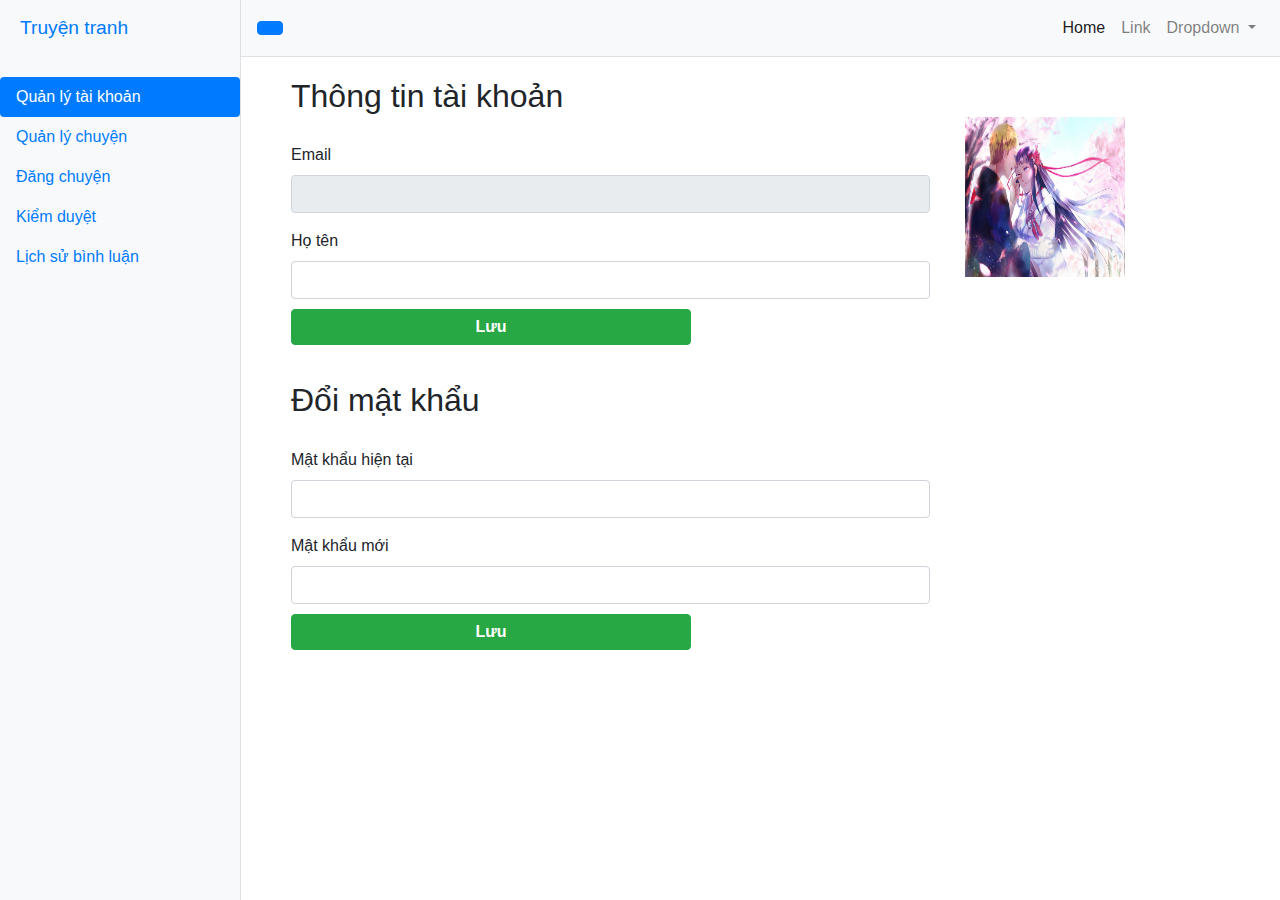
<file: index.html>
<!DOCTYPE html>
<html lang="en">

<head>

  <meta charset="utf-8">
  <meta name="viewport" content="width=device-width, initial-scale=1, shrink-to-fit=no">
  <meta name="description" content="">
  <meta name="author" content="">
  
  <title>Simple Sidebar - Start Bootstrap Template</title>
  <link rel="stylesheet" href="https://maxcdn.bootstrapcdn.com/bootstrap/4.4.1/css/bootstrap.min.css">
  <script src="https://ajax.googleapis.com/ajax/libs/jquery/3.5.1/jquery.min.js"></script>
  <script src="https://cdnjs.cloudflare.com/ajax/libs/popper.js/1.16.0/umd/popper.min.js"></script>
  <link rel="stylesheet" href="https://use.fontawesome.com/releases/v5.7.0/css/all.css" integrity="sha384-lZN37f5QGtY3VHgisS14W3ExzMWZxybE1SJSEsQp9S+oqd12jhcu+A56Ebc1zFSJ" crossorigin="anonymous">
  <script src="https://maxcdn.bootstrapcdn.com/bootstrap/4.4.1/js/bootstrap.min.js"></script>
  <!-- Bootstrap core CSS -->
  <!-- <link href="vendor/bootstrap/css/bootstrap.min.css" rel="stylesheet"> -->
  <link rel="stylesheet" type="text/css" href="css/style.css">
  <!-- Custom styles for this template -->
  <link href="css/simple-sidebar.css" rel="stylesheet">

</head>

<body>

  <div class="d-flex" id="wrapper">

    <!-- Sidebar -->
    <div class="bg-light border-right" id="sidebar-wrapper">
      <div class="sidebar-heading"><a href="" title="">Truyện tranh</a></div>
      <div class="list-group list-group-flush">
        <nav class="nav flex-column nav-pills user"   id="v-pills-tab side" role="tablist" aria-orientation="vertical">
          <a class="nav-link active" data-toggle="pill" href="#quanlytaikhoan" role="tab" aria-controls="v-pills-home" aria-selected="true">Quản lý tài khoản</a>
        <a class="nav-link" data-toggle="pill" href="#quanlychuyen" role="tab" aria-selected="false">Quản lý chuyện</a>
        <a class="nav-link" id="v-pills-messages-tab" data-toggle="pill" href="#dangchuyen" role="tab" aria-controls="v-pills-messages" aria-selected="false">Đăng chuyện</a>
        <a class="nav-link" id="v-pills-settings-tab" data-toggle="pill" href="#kiemduyet" role="tab" aria-controls="v-pills-settings" aria-selected="false">Kiểm duyệt</a>
        <a class="nav-link" id="v-pills-settings-tab" data-toggle="pill" href="#comment" role="tab" aria-controls="v-pills-settings" aria-selected="false">Lịch sử bình luận</a>
        </nav>
        
      </div>
    </div>
    <!-- /#sidebar-wrapper -->

    <!-- Page Content -->
    <div id="page-content-wrapper">

      <nav class="navbar navbar-expand-lg navbar-light bg-light border-bottom">
        
        <button class="btn btn-primary" id="menu-toggle">
        <i class="fa fa-bars"></i>
        <label class="sr-only">Toggle Menu</label>
      </button>

        <button class="navbar-toggler" type="button" data-toggle="collapse" data-target="#navbarSupportedContent" aria-controls="navbarSupportedContent" aria-expanded="false" aria-label="Toggle navigation">
          <span class="navbar-toggler-icon"></span>
        </button>

        <div class="collapse navbar-collapse" id="navbarSupportedContent">
          <ul class="navbar-nav ml-auto mt-2 mt-lg-0">
            <li class="nav-item active">
              <a class="nav-link" href="#">Home <span class="sr-only">(current)</span></a>
            </li>
            <li class="nav-item">
              <a class="nav-link" href="#">Link</a>
            </li>
            <li class="nav-item dropdown">
              <a class="nav-link dropdown-toggle" href="#" id="navbarDropdown" role="button" data-toggle="dropdown" aria-haspopup="true" aria-expanded="false">
                Dropdown
              </a>
              <div class="dropdown-menu dropdown-menu-right" aria-labelledby="navbarDropdown">
                <a class="dropdown-item" href="#">Action</a>
                <a class="dropdown-item" href="#">Another action</a>
                <div class="dropdown-divider"></div>
                <a class="dropdown-item" href="#">Something else here</a>
              </div>
            </li>
          </ul>
        </div>
      </nav>

      <div class="container-fluid tab-content abc"   id="v-pills-tabContent" >
        <div class="tab-pane fade show active" id="quanlytaikhoan" role="tabpanel" aria-labelledby="v-pills-home-tab">
          <div class="row">
              <div class=" col-md-8" >
                <div class="title" style="padding-bottom: 20px;" >
                  <h2>Thông tin tài khoản</h2>
                </div>
                <form>

                  <div class="form-group">
                    <label>Email</label>
                    <input class="form-control" type="text" name="" value="" placeholder="" disabled>
                  </div>
                  <div class="form-group">
                    <label>Họ tên</label>
                    <input class="form-control" type="text" name="" value="" placeholder="" required>
                  </div>
                  <div class="form-group">
                    <input type="submit" class="btn btn-success" name="" value="Lưu">
                  </div>

                  <h2 style="padding-top: 20px;">Đổi mật khẩu</h2>
                  <div class="form-group" style="padding-top: 20px">
                    <label>Mật khẩu hiện tại</label>
                    <input class="form-control" type="password" name="" value="" placeholder="" required>
                  </div>

                  <div class="form-group">
                    <label>Mật khẩu mới </label>
                    <input type="password" class="form-control" name="" value="" placeholder="" required>
                  </div>
                  <div class="form-group">
                    <input type="submit" class="btn btn-success" name="" value="Lưu">
                  </div>

                </form>
              </div>
              <div class="user-right col-md-3">
                <div class="img">
                  <img src="resourse/image/62-622819_photo-wallpaper-naruto-anime-art-hyuuga-hinata-naruto.jpg" alt="" width="160px" height="160px">
                </div>

              </div>
            </div>
        </div>
        <div class="tab-pane fade" id="quanlychuyen" role="tabpanel" aria-labelledby="v-pills-profile-tab">
          <div class="">
              <div class="title" style="padding-bottom: 20px;">
                <h2>Quản lý chuyện</h2>
              </div>
              <div class="row">

                <table >
                  <tr>
                    <td>Id</td>
                    <td>Tên chuyện</td>
                    <td>Chương cuối</td>
                  </tr>
                  <tr>
                    <td><input type="text" name="" value="" placeholder=""></td><td><input type="text" name="" value="" placeholder=""></td><td><input type="text" name="" value="" placeholder=""></td>
                  </tr>
                </table>
              </div>
            </div>
        </div>
        <div class="tab-pane fade" id="dangchuyen" role="tabpanel" aria-labelledby="v-pills-messages-tab">
            <div class="container-fluid" >
              
              
              <form>
                <div class="title">
                  <h2>Đăng chuyện</h2>
                </div>
                <div class="form-group">
                  <label>Tiêu để</label><br>
                  <input type="text" class="form-control" name="" value="" placeholder="Tên chuyện" required>
                </div>
                <div class="form-group">
                  <label>Tác giả</label><br>
                  <input type="text" class="form-control" name="" value="" placeholder="Nhập tên tác giả" required>
                </div>
                <div class="form-group">
                  <label>Thể loại</label><br>
                  <input type="text" class="form-control" name="" value="" placeholder="Nhập thể loại" required>
                </div>
                <div class="form-group">
                  <label>Chapter</label><br>
                  <input type="text" class="form-control" name="" value="" placeholder="Nhập số tập" required>
                </div>
                <div class="form-group">
                  <label>Tình trạng</label><br>
                  <input type="text" class="form-control" name="" value="" placeholder="Nhập tình trạng" required>
                </div>
                <div class="form-group">
                  <label>Chọn chuyện</label><br>
                  <input type="file" class="btn btn-success form-control" name="" value="" placeholder="Chọn chuyện">
                </div>
                <button class="btn btn-danger">Đăng</button>
                
              </form>
              
            </div>
        </div>
        <div class="tab-pane fade" id="kiemduyet" role="tabpanel" aria-labelledby="v-pills-settings-tab">...
        </div>
        <div class="tab-pane fade" id="comment" role="tabpanel" aria-labelledby="v-pills-settings-tab">
            <div class="container-fluid">
              <div class="title">
                <h2>Lịch Sử Bình Luận</h2>
              </div>
              <div class="row">
                <table class="form-group"  style="margin-top:  20px; text-align: center;">

                  <tr>
                    <td>Id</td>
                    <td>Tên</td>
                    <td>Bình luận</td>
                  </tr>

                  <tr>
                    <td><input type="text" name="" value="" placeholder=""></td>
                    <td><input type="text" name="" value="" placeholder=""></td>
                    <td><input type="text" name="" value="" placeholder=""></td>
                  </tr>
                  <tr>
                    <td><input type="text" name="" value="" placeholder=""></td>
                    <td><input type="text" name="" value="" placeholder=""></td>
                    <td><input type="text" name="" value="" placeholder=""></td>
                  </tr>
                  <tr>
                    <td><input type="text" name="" value="" placeholder=""></td>
                    <td><input type="text" name="" value="" placeholder=""></td>
                    <td><input type="text" name="" value="" placeholder=""></td>
                  </tr>
                  <tr>
                    <td><input type="text" name="" value="" placeholder=""></td>
                    <td><input type="text" name="" value="" placeholder=""></td>
                    <td><input type="text" name="" value="" placeholder=""></td>
                  </tr>
                  <tr>
                    <td><input type="text" name="" value="" placeholder=""></td>
                    <td><input type="text" name="" value="" placeholder=""></td>
                    <td><input type="text" name="" value="" placeholder=""></td>
                  </tr>
                </table>
              </div>
            </div>
          </div>
      </div>
    </div>
    <!-- /#page-content-wrapper -->

  </div>
  <!-- /#wrapper -->

  <!-- Bootstrap core JavaScript -->
  <!-- <script src="vendor/jquery/jquery.min.js"></script>
  <script src="vendor/bootstrap/js/bootstrap.bundle.min.js"></script> -->

  <!-- Menu Toggle Script -->
  <script>
    $("#menu-toggle").click(function(e) {
      e.preventDefault();
      $("#wrapper").toggleClass("toggled");
    });
  </script>

</body>

</html>
</file>
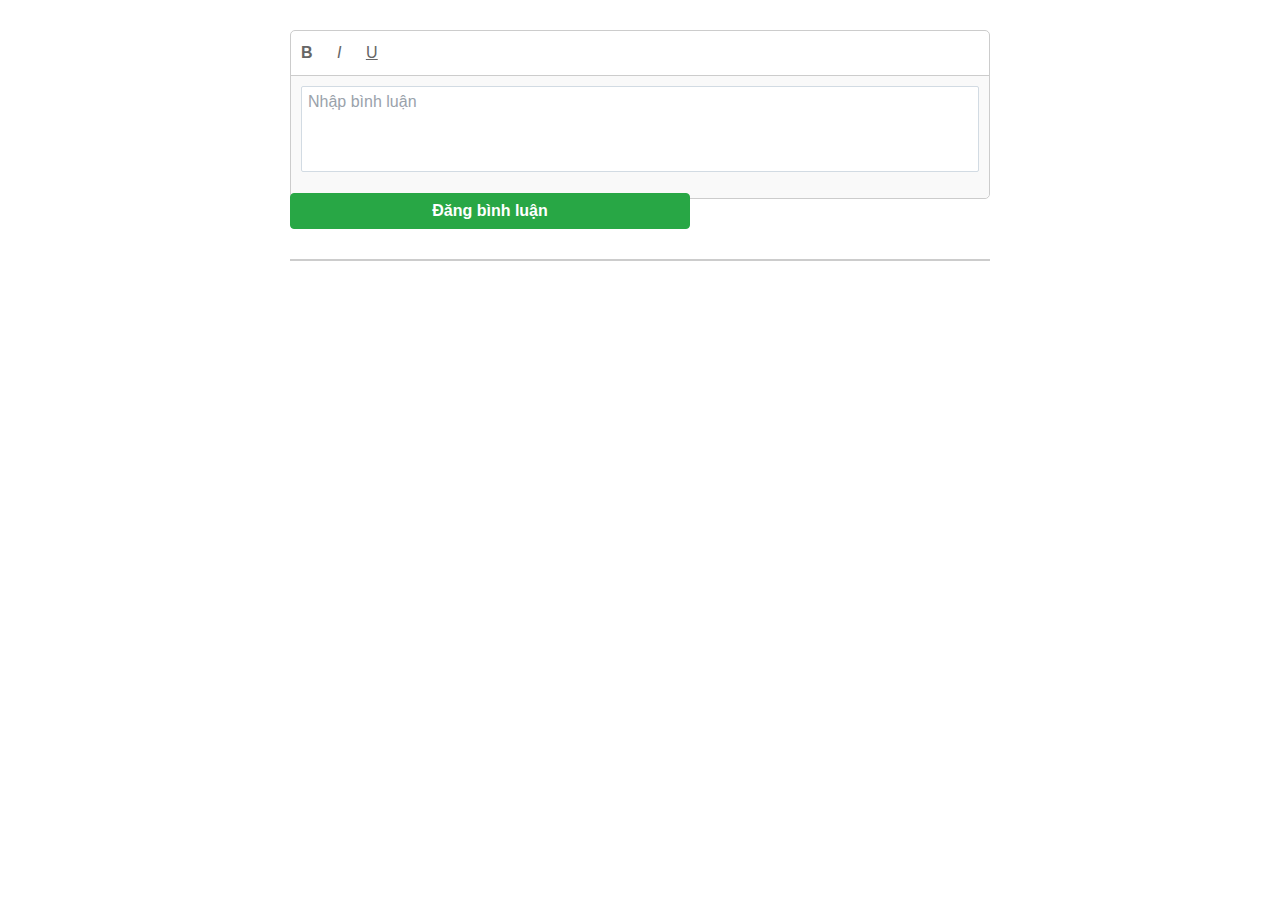
<file: commentbox.html>
<!DOCTYPE html>
<html>
<head>
	<meta charset="utf-8">
	<meta http-equiv="X-UA-Compatible" content="IE=edge">
	<title></title>  
	<link rel="stylesheet" href="https://maxcdn.bootstrapcdn.com/bootstrap/4.4.1/css/bootstrap.min.css">
	<link rel="stylesheet" href="https://use.fontawesome.com/releases/v5.7.0/css/all.css" integrity="sha384-lZN37f5QGtY3VHgisS14W3ExzMWZxybE1SJSEsQp9S+oqd12jhcu+A56Ebc1zFSJ" crossorigin="anonymous">
	<script src="https://maxcdn.bootstrapcdn.com/bootstrap/4.4.1/js/bootstrap.min.js"></script>
	<script src="https://ajax.googleapis.com/ajax/libs/jquery/3.5.1/jquery.min.js"></script>
	<link rel="stylesheet" href="css/style.css">
	<link rel="stylesheet" type="text/css" href="css/emoji.css">
</head>
<body>
	<form class="content">
		<div class="comments">
			<div class="editor">
				<div class="editor-header">
					<a href='#' data-role='bold'><b>B</b></a>
					<a href='#' data-role='italic'><i>I</i></a>
					<a href='#' data-role='underline'><u>U</u></a>
					
				</div>
				<div id="text" class="editor-content">
					<p class="lead emoji-picker-container">
						<textarea class="form-control textarea-control" rows="3" placeholder="Nhập bình luận" data-emojiable="true" data-emoji-input="unicode"></textarea>
					</p>
				</div>
			</div>
			<div class="insert-text">
				
				<p>
					<input type="submit" class="btn btn-success" value="Đăng bình luận" />
				</p>
			</div>
			<div class="list-comments">
				
			</div>
		</div>
	</form>
	<script src="https://code.jquery.com/jquery-1.11.3.min.js"></script>	
	<script type="text/javascript" src="js/emoji-picker.js"></script>
	<script src="js/config.js"></script>
	<script src="js/util.js"></script>
	<script src="js/jquery.emojiarea.js"></script>
	<script>
		$(document).ready(function(){
			$(".editor-header a").click(function(e){
				e.preventDefault();

				var _val = $(this).data("role"),
				_sizeValIn = parseInt($(this).data("size-val") + 1),
				_sizeValRe = parseInt($(this).data("size-val") - 1),
				_size = $(this).data("size");
				if(_size == "in-size"){
					document.execCommand(_val, false, _sizeValIn + "px");
				} else{
					document.execCommand(_val, false, _sizeValRe + "px");
				}
			});
		});


	</script>
	<script>
		$(function() {
        // Initializes and creates emoji set from sprite sheet
        window.emojiPicker = new EmojiPicker({
        	emojiable_selector: '[data-emojiable=true]',
        	assetsPath: 'lib/',
        	popupButtonClasses: 'far fa-smile'
        });
        // Finds all elements with `emojiable_selector` and converts them to rich emoji input fields
        // You may want to delay this step if you have dynamically created input fields that appear later in the loading process
        // It can be called as many times as necessary; previously converted input fields will not be converted again
        window.emojiPicker.discover();
    });
</script>
<script>
	(function(i,s,o,g,r,a,m){i['GoogleAnalyticsObject']=r;i[r]=i[r]||function(){
		(i[r].q=i[r].q||[]).push(arguments)},i[r].l=1*new Date();a=s.createElement(o),
		m=s.getElementsByTagName(o)[0];a.async=1;a.src=g;m.parentNode.insertBefore(a,m)
	})(window,document,'script','https://www.google-analytics.com/analytics.js','ga');

	ga('create', 'UA-XXXXX-Y', 'auto');
	ga('send', 'pageview');
</script>
</body>
</html>
</file>
<file: css/style.css>
textarea{
  resize: none;
  outline: none;
  width: 394px;
  font-family: tahoma;
  background: #f9f9f9;
}

textarea:focus{
  background: #fff;
}

input[type="submit"]{
  width: 400px;
  padding: 5px 0px;
  font-weight: bold;
  margin-top: -6px;
}

.content{
  width: 100%;
}

.comments{
  width: 700px;
  margin: 30px auto;
}

.insert-text{
  position: relative;
}

.insert-text .loading{
  position: absolute;
  bottom: -25px;
  display: none;
}

.insert-text .total-comment{
  position: absolute;
  bottom: -25px;
  right: 0px;
}

.insert-text .total-comment:before{
  content: "Total comment: ";
  font-weight: bold;
}

.list-comments{
  margin-top: 30px;
  border: 1px solid #ccc;
  background: #f0f0f0;
}

.list-comments > div{
  padding: 10px;
  border-bottom: 1px solid #ccc;
}

.list-comments > div:last-child{
  border-bottom: none;
}

.editor{
  border: 1px solid #ccc;
  border-radius: 5px;
}

.editor-header{
  border-bottom: 1px solid #ccc;
}

.editor-header a{
  display: inline-block;
  padding: 10px;
  color: #666;
}

.editor-header a:hover{
  color: #000;
}

.editor-content{
  padding: 10px;
  outline: none;
  min-height: 80px;
  background: #f9f9f9;
  border-radius: 0px 0px 5px 5px;
}

.editor-content:focus{
  background: #fff;
}

b{
  font-weight: bold;
}

i{
  font-style: italic;
}

p{
  line-height: 20px;
}

a{
  text-decoration: none;
}

[data-role="bold"]{
  font-weight: bold;
}

[data-role="italic"]{
  font-style: italic;
}

[data-role="underline"]{
  text-decoration: underline;
}

[class^="menu"] {
  position: relative;
  top: 6px;
  display: block;
  width: 27px;
  height: 2px;
  margin: 0 auto;
  background: #999;
}

[class^="menu"]:before {
  content: '';
  top: -5px;
  width: 80%;
  position: relative;
  display: block;
  height: 2px;
  margin: 0 auto;
  background: #999;
}

[class^="menu"]:after {
  content: '';
  top: 3px;
  width: 80%;
  position: relative;
  display: block;
  height: 2px;
  margin: 0 auto;
  background: #999;
}

.menu-left {
  margin-right: 5px;
}

.menu-left:before{
  margin-right: 5px;
}

.menu-left:after{
  margin-right: 5px;
}

.menu-right {
  margin-left: 5px;
}

.menu-right:before{
  margin-left: 5px;
}

.menu-right:after{
  margin-left: 5px;
}
</file>
<file: css/emoji.css>
span.emoji {
    display: -moz-inline-box;
    -moz-box-orient: vertical;
    display: inline-block;
    vertical-align: baseline;
    *vertical-align: auto;
    *zoom: 1;
    *display: inline;
    width: 1em;
    height: 1em;
    background-size: 1em;
    background-repeat: no-repeat;
    text-indent: -9999px;
}

span.emoji-sizer {
    line-height: 0.81em;
    font-size: 1em;
    margin: -2px 0;
}

span.emoji-outer {
    display: -moz-inline-box;
    display: inline-block;
    *display: inline;
    height: 1em;
    width: 1em;
}

span.emoji-inner {
    display: -moz-inline-box;
    display: inline-block;
    text-indent: -9999px;
    width: 100%;
    height: 100%;
    vertical-align: baseline;
    *vertical-align: auto;
    *zoom: 1;
}

img.emoji {
    width: 1em;
    height: 1em;
}

.emoji-wysiwyg-editor:empty:before {
    content: attr(placeholder);
    color: #9aa2ab;
}

.emoji-picker-container {
    position: relative;
}

.emoji-picker-icon {
    cursor: pointer;
    position: absolute;
    right: 10px;
    top: 5px;
    font-size: 20px;
    opacity: 0.7;
    z-index: 100;
    transition: none;
    color: black;
    -moz-user-select: none;
    -khtml-user-select: none;
    -webkit-user-select: none;
    -o-user-select: none;
    user-select: none;
}

.emoji-picker-icon.parent-has-scroll {
    right: 28px;
}

.emoji-picker-icon:hover {
    opacity: 1;
}

/* Emoji area */
.emoji-wysiwyg-editor:empty:before {
    content: attr(placeholder);
    color: #9aa2ab;
}

.emoji-wysiwyg-editor:active:before,
.emoji-wysiwyg-editor:focus:before {
    content: none;
}

.emoji-wysiwyg-editor {
    padding: 6px;
    padding-right: 35px;
    margin-bottom: 0px;
    min-height: 35px; /* 35 */
    height: 30px;
    max-height: 284px;
    overflow: auto;
    line-height: 17px;
    border: 1px solid #d2dbe3;
    border-radius: 2px;
    -webkit-box-shadow: none;
    box-shadow: none;
    -webkit-transition: border-color ease-in-out 0.15s, box-shadow ease-in-out 0.15s;
    transition: border-color ease-in-out 0.15s, box-shadow ease-in-out 0.15s;
    -webkit-user-select: text;
    word-wrap: break-word;
}

.emoji-wysiwyg-editor.parent-has-scroll {
     padding-right: 40px;
 }

.emoji-wysiwyg-editor.single-line-editor {
    min-height: 35px;
    height: inherit;
}

.emoji-wysiwyg-editor img {
    width: 20px;
    height: 20px;
    vertical-align: middle;
    margin: -3px 0 0 0;
}

.emoji-menu {
    position: absolute;
    right: 0;
    z-index: 999;
    width: 225px;
    overflow: hidden;
    border: 1px #dfdfdf solid;
    -webkit-border-radius: 3px;
    -moz-border-radius: 3px;
    border-radius: 3px;
    overflow: hidden;
    -webkit-box-shadow: 0px 1px 1px rgba(0, 0, 0, 0.1);
    -moz-box-shadow: 0px 1px 1px rgba(0, 0, 0, 0.1);
    box-shadow: 0px 1px 1px rgba(0, 0, 0, 0.1);
}

.emoji-items-wrap1 {
    background: #ffffff;
    padding: 5px 2px 5px 5px;
}

.emoji-items-wrap1 .emoji-menu-tabs {
    width: 100%;
    margin-bottom: 8px;
    margin-top: 3px;
}

.emoji-items-wrap1 .emoji-menu-tabs td {
    text-align: center;
    color: white;
    line-height: 0;
}

.emoji-menu-tabs .emoji-menu-tab {
    display: inline-block;
    width: 24px;
    height: 29px;
    background: url('../img/IconsetSmiles.png') no-repeat;
    background-size: 42px 350px;
    border: 0;
}

.is_1x .emoji-menu-tabs .emoji-menu-tab {
    background-image: url('../img/IconsetSmiles_1x.png');
}

.emoji-menu-tabs .icon-recent { background-position: -9px -306px; }

.emoji-menu-tabs .icon-recent-selected { background-position: -9px -277px; }

.emoji-menu-tabs .icon-smile { background-position: -9px -34px; }

.emoji-menu-tabs .icon-smile-selected { background-position: -9px -5px; }

.emoji-menu-tabs .icon-flower { background-position: -9px -145px; }

.emoji-menu-tabs .icon-flower-selected { background-position: -9px -118px; }

.emoji-menu-tabs .icon-bell { background-position: -9px -89px; }

.emoji-menu-tabs .icon-bell-selected { background-position: -9px -61px; }

.emoji-menu-tabs .icon-car { background-position: -9px -196px; }

.emoji-menu-tabs .icon-car-selected { background-position: -9px -170px; }

.emoji-menu-tabs .icon-grid { background-position: -9px -248px; }

.emoji-menu-tabs .icon-grid-selected { background-position: -9px -222px; }

.emoji-menu-tabs .icon-smile,
.emoji-menu-tabs .icon-flower,
.emoji-menu-tabs .icon-bell,
.emoji-menu-tabs .icon-car,
.emoji-menu-tabs .icon-grid {
    opacity: 0.7;
}

.emoji-menu-tabs .icon-smile:hover,
.emoji-menu-tabs .icon-flower:hover,
.emoji-menu-tabs .icon-bell:hover,
.emoji-menu-tabs .icon-car:hover,
.emoji-menu-tabs .icon-grid:hover {
    opacity: 1;
}

.emoji-menu .emoji-items-wrap {
    position: relative;
    height: 174px;
    overflow: scroll;
}

.emoji-menu .emoji-items {
    padding-right: 8px;
    outline: 0 !important;
}

.emoji-menu img {
    width: 20px;
    height: 20px;
    vertical-align: middle;
    border: 0 none;
}

.emoji-menu .emoji-items a {
    margin: -1px 0 0 -1px;
    padding: 5px;
    display: block;
    float: left;
    border-radius: 2px;
    border: 0;
}

.emoji-menu .emoji-items a:hover {
    background-color: #edf2f5;
}

.emoji-menu:after {
    content: ' ';
    display: block;
    clear: left;
}

.emoji-menu a .label {
    display: none;
}
</file>
<file: css/simple-sidebar.css>
/*!
 * Start Bootstrap - Simple Sidebar (https://startbootstrap.com/template-overviews/simple-sidebar)
 * Copyright 2013-2019 Start Bootstrap
 * Licensed under MIT (https://github.com/BlackrockDigital/startbootstrap-simple-sidebar/blob/master/LICENSE)
 */
body {
  overflow-x: hidden;
}

#sidebar-wrapper {
  min-height: 100vh;
  margin-left: -15rem;
  -webkit-transition: margin .25s ease-out;
  -moz-transition: margin .25s ease-out;
  -o-transition: margin .25s ease-out;
  transition: margin .25s ease-out;
}

#sidebar-wrapper .sidebar-heading {
  padding: 0.875rem 1.25rem;
  font-size: 1.2rem;
}

#sidebar-wrapper .list-group {
  width: 15rem;
}

#page-content-wrapper {
  min-width: 100vw;
}

#wrapper.toggled #sidebar-wrapper {
  margin-left: 0;
}

@media (min-width: 768px) {
  #sidebar-wrapper {
    margin-left: 0;
  }

  #page-content-wrapper {
    min-width: 0;
    width: 100%;
  }

  #wrapper.toggled #sidebar-wrapper {
    margin-left: -15rem;
  }
}
.user{
    /*background-color: white;*/
    padding-top: 20px;
}
.tab-content{
    background-color: white
}
.form-info{
    width: 500px;
   /* margin-left: 20px;*/
    background-color: white;
    padding: 20px;  
}
.user-right{
    padding: 20px;
    text-align: center;
    margin-top: 20px;
}
.user-right .img{
    width: 160px;
    height: 160px;
    
}
.nav{
    height: 100%;
    min-height: 600px;
}
.abc{
    padding-left: 50px; padding-top: 20px;
}
</file>
